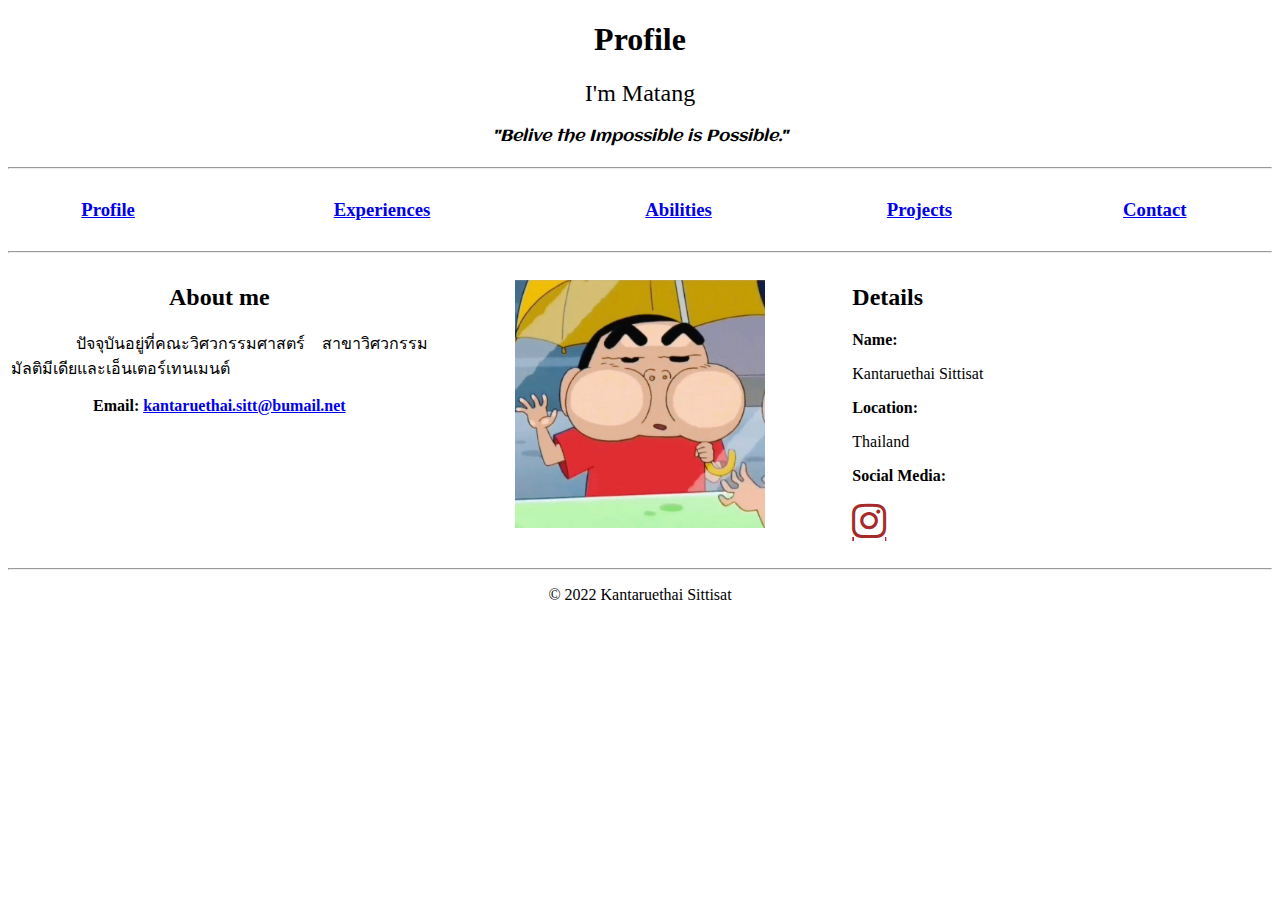
<file: index.html>
<!DOCTYPE html>
<html>

<head>
    <meta charset="utf-8">
    <title>Kantaruethai Profile Site</title>
    <link href='https://fonts.googleapis.com/css?family=Aclonica'rel='stylesheet'>
    <!--line 7,18: Exeternal Resource Link  
        font-family Ref:https://www.w3schools.com/whatis/tryit.asp?font=Aclonica -->
        <link href="https://cdn.jsdelivr.net/npm/bootstrap@5.2.1/dist/css/bootstrap.min.css" rel="stylesheet" integrity="sha384-iYQeCzEYFbKjA/T2uDLTpkwGzCiq6soy8tYaI1GyVh/UjpbCx/TYkiZhlZB6+fzT" crossorigin="anonymous">
</head>

<body>
    <!-- Header -->
    <!-- Ref:https://developer.mozilla.org/en-US/docs/Web/CSS/font-family-->
    <h1 style="text-align: center; font-family: cursive;">Profile</h1>
    <h2 style="text-align: center; font-family: cursive; font-weight:normal">
        I'm Matang</h2>  
    <h4 style="text-align: center; font-family: Aclonica ; font-weight:normal"><i>
        "Belive the Impossible is Possible."</i></h4>    
    <hr>
    <!-- Menu -->
    <table style="width:100%; text-align: center">
        <tr>
            <td>
                <h3><a href="index.html">Profile</a></h3>
            </td>
            <td>
                <h3><a href="experiences.html">Experiences</a></h3>
            </td>
            <td>
                <h3><a href="abilities.html">Abilities</a></h3>
            </td>
            <td>
                <h3><a href="projects.html">Projects</a></h3>
            </td>
            <td>
                <h3><a href="contact.html">Contact</a></h3>
            </td>
        </tr>
    </table>  
    <hr>
    <table>
        <tr>
            <th style="width: 33.33%; vertical-align: top;"><h2 >About me</h2>
                <p style="font-weight:normal; text-align: justify;">&nbsp;&nbsp;&nbsp;
                  ปัจจุบันอยู่ที่คณะวิศวกรรมศาสตร์ สาขาวิศวกรรมมัลติมีเดียและเอ็นเตอร์เทนเมนต์
                </p>
                <p>Email: <a href="kantaruethai.sitt@bumail.net">kantaruethai.sitt@bumail.net</a></p>
            </th>
            <th style="width: 33.33%; vertical-align: top;">
                <!--Crop Circle Image: https://crop-circle.imageonline.co/-->
                <p><img src="images/profile.jpg" alt="Abhisit Ukham" style="width: 60%;"></p>
                </th>
                <th style="width: 33.33%; vertical-align: top; text-align: left;"><h2>Details</h2>
                <p>Name:</p>
                    <p style="font-weight:normal;">Kantaruethai Sittisat</p>
                <p>Location:</p>
                    <p style="font-weight:normal;">Thailand</p>
                    <p>Social Media:</p>
                    <!--Reference Social Media Icons-->
                    <link rel="stylesheet" href="https://cdnjs.cloudflare.com/ajax/libs/font-awesome/4.7.0/css/font-awesome.min.css">    
                    <!--Icons Class Reference: https://www.w3schools.com/icons/icons_reference.asp-->
                    <p><a href="https://www.instagram.com/matang._.m/" class="fa fa-instagram" target="_blank" style="font-size: 40px; color: brown;"></a>
                        
                    </p>
            </th>
        </tr>
    </table>
    <hr>
    <p style="text-align: center;">© 2022 Kantaruethai Sittisat</p>
    
</body>
</html>
</file>
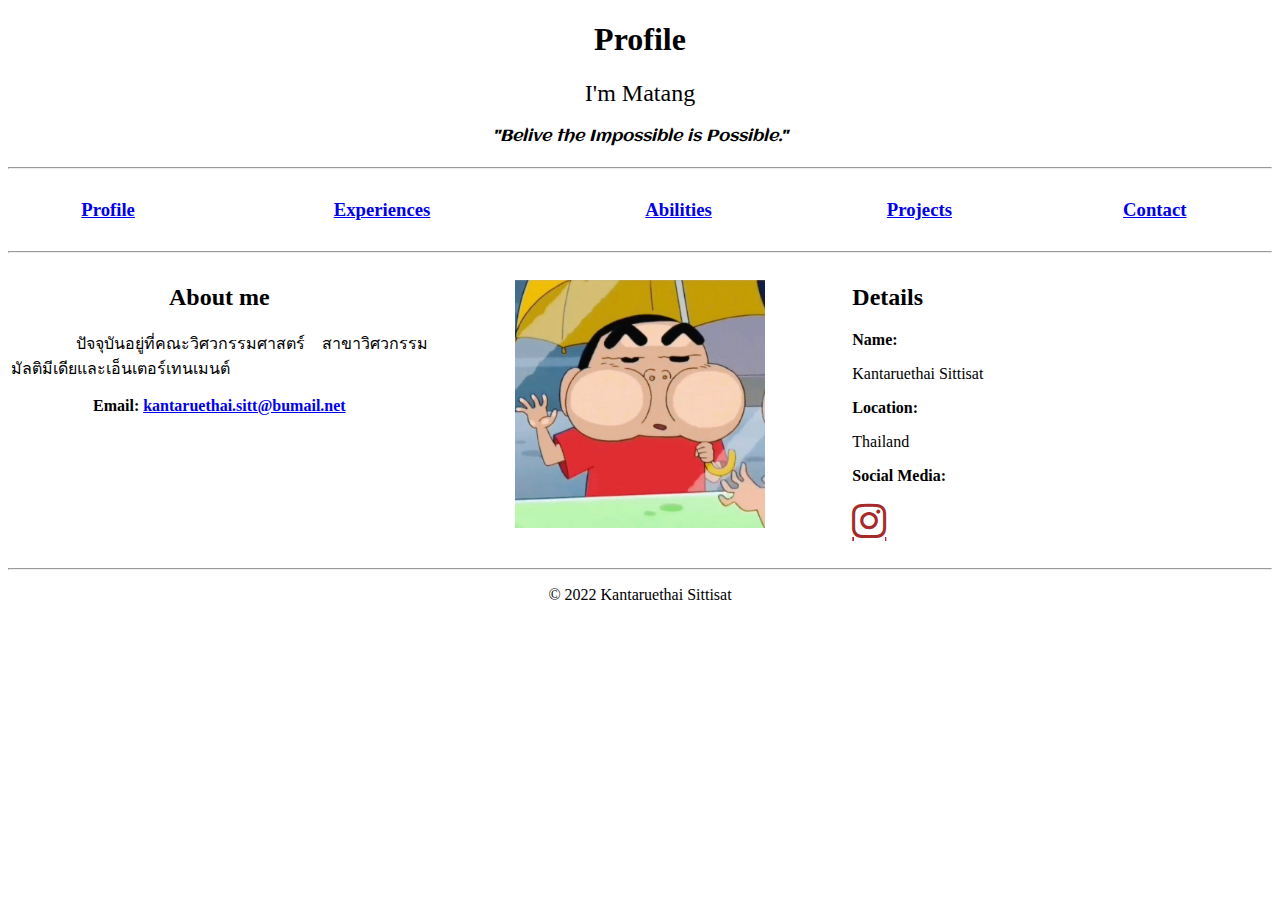
<file: Kantaruethai-s-Profile-main/Kantaruethai-s-Profile-main/index.html>
<!DOCTYPE html>
<html>

<head>
    <meta charset="utf-8">
    <title>Abhisit Profile Site</title>
    <link href='https://fonts.googleapis.com/css?family=Aclonica'rel='stylesheet'>
    <!--line 7,18: Exeternal Resource Link  
        font-family Ref:https://www.w3schools.com/whatis/tryit.asp?font=Aclonica -->
</head>

<body>
    <!-- Header -->
    <!-- Ref:https://developer.mozilla.org/en-US/docs/Web/CSS/font-family-->
    <h1 style="text-align: center; font-family: cursive;">Profile</h1>
    <h2 style="text-align: center; font-family: cursive; font-weight:normal">
        I'm Matang</h2>  
    <h4 style="text-align: center; font-family: Aclonica ; font-weight:normal"><i>
        "Belive the Impossible is Possible."</i></h4>    
    <hr>
    <!-- Menu -->
    <table style="width:100%; text-align: center">
        <tr>
            <td>
                <h3><a href="index.html">Profile</a></h3>
            </td>
            <td>
                <h3><a href="experiences.html">Experiences</a></h3>
            </td>
            <td>
                <h3><a href="abilities.html">Abilities</a></h3>
            </td>
            <td>
                <h3><a href="projects.html">Projects</a></h3>
            </td>
            <td>
                <h3><a href="contact.html">Contact</a></h3>
            </td>
        </tr>
    </table>  
    <hr>
    <table>
        <tr>
            <th style="width: 33.33%; vertical-align: top;"><h2 >About me</h2>
                <p style="font-weight:normal; text-align: justify;">&nbsp;&nbsp;&nbsp;
                  ปัจจุบันอยู่ที่คณะวิศวกรรมศาสตร์ สาขาวิศวกรรมมัลติมีเดียและเอ็นเตอร์เทนเมนต์
                </p>
                <p>Email: <a href="kantaruethai.sitt@bumail.net">kantaruethai.sitt@bumail.net</a></p>
            </th>
            <th style="width: 33.33%; vertical-align: top;">
                <!--Crop Circle Image: https://crop-circle.imageonline.co/-->
                <p><img src="images/profile.jpg" alt="Abhisit Ukham" style="width: 60%;"></p>
                </th>
                <th style="width: 33.33%; vertical-align: top; text-align: left;"><h2>Details</h2>
                <p>Name:</p>
                    <p style="font-weight:normal;">Kantaruethai Sittisat</p>
                <p>Location:</p>
                    <p style="font-weight:normal;">Thailand</p>
                    <p>Social Media:</p>
                    <!--Reference Social Media Icons-->
                    <link rel="stylesheet" href="https://cdnjs.cloudflare.com/ajax/libs/font-awesome/4.7.0/css/font-awesome.min.css">    
                    <!--Icons Class Reference: https://www.w3schools.com/icons/icons_reference.asp-->
                    <p><a href="https://www.instagram.com/matang._.m/" class="fa fa-instagram" target="_blank" style="font-size: 40px; color: brown;"></a>
                        
                    </p>
            </th>
        </tr>
    </table>
    <hr>
    <p style="text-align: center;">© 2022 Kantaruethai Sittisat</p>
</body>
</html>
</file>
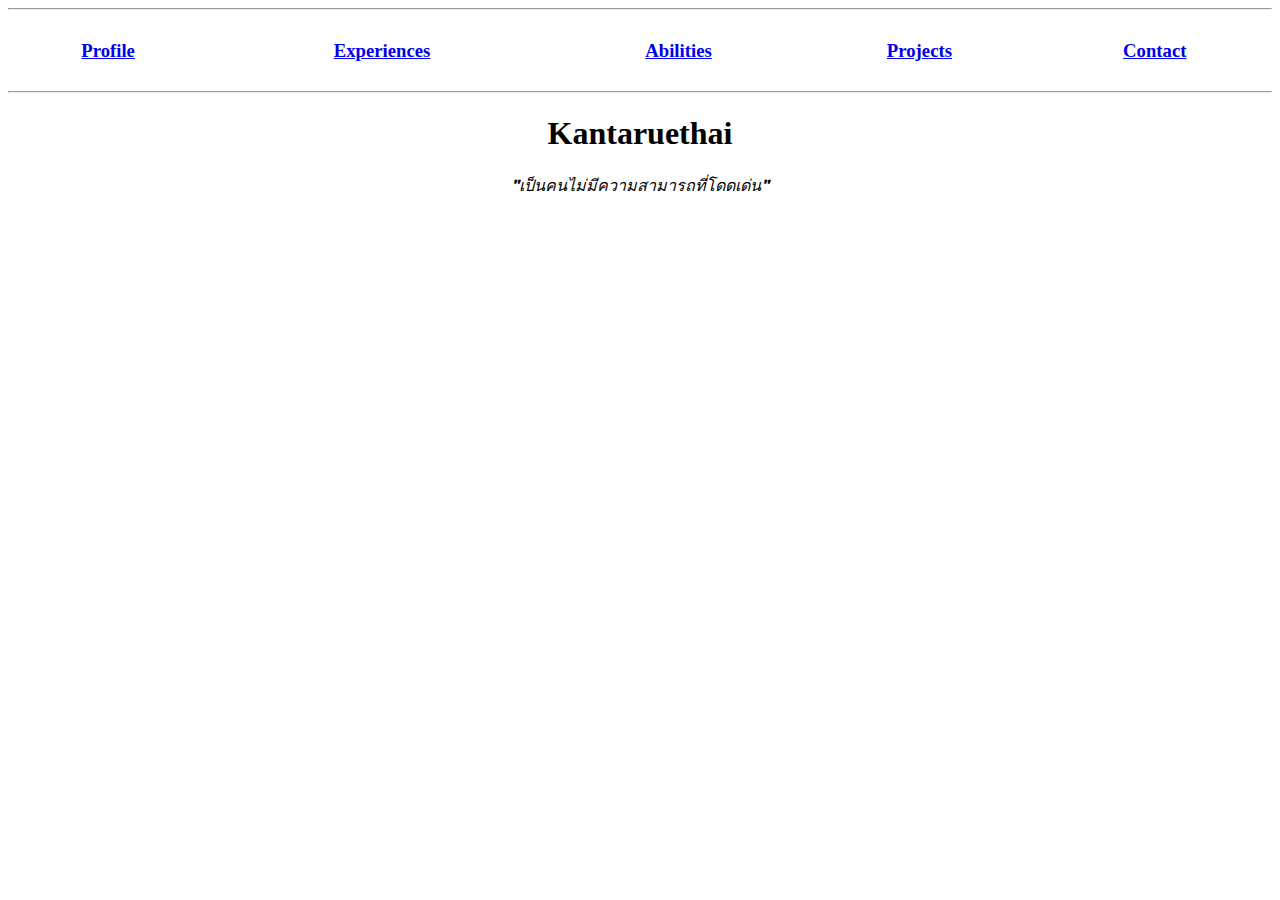
<file: abilities.html>
<!DOCTYPE html>
<html lang="en">

<head>
    <meta charset="UTF-8">
    <title>Kantaruethai Sittisat</title>
    <link href="https://cdn.jsdelivr.net/npm/bootstrap@5.2.1/dist/css/bootstrap.min.css" rel="stylesheet" integrity="sha384-iYQeCzEYFbKjA/T2uDLTpkwGzCiq6soy8tYaI1GyVh/UjpbCx/TYkiZhlZB6+fzT" crossorigin="anonymous">
</head>

<body>
    
    <!-- Menu -->
    <hr>
    <table style="width:100%; text-align: center">
        <tr>
            <td>
                <h3><a href="index.html">Profile</a></h3>
            </td>
            <td>
                <h3><a href="experiences.html">Experiences</a></h3>
            </td>
            <td>
                <h3><a href="abilities.html">Abilities</a></h3>
            </td>
            <td>
                <h3><a href="projects.html">Projects</a></h3>
            </td>
            <td>
                <h3><a href="contact.html">Contact</a></h3>
            </td>
        </tr>
    </table> 
    <hr> 
    <h1 style="text-align: center; font-family: cursive;">Kantaruethai</h1> 
    <!-- Reference: Aclonica Font -->
    <link href='https://fonts.googleapis.com/css?family=Aclonica'rel='stylesheet'> 
    <h4 style="text-align: center; font-family: Aclonica; font-weight:normal"><i>
        "เป็นคนไม่มีความสามารถที่โดดเด่น"</i></h4>
    
            </td>
        </tr>
    </table>
    
</body>

</html>
</file>
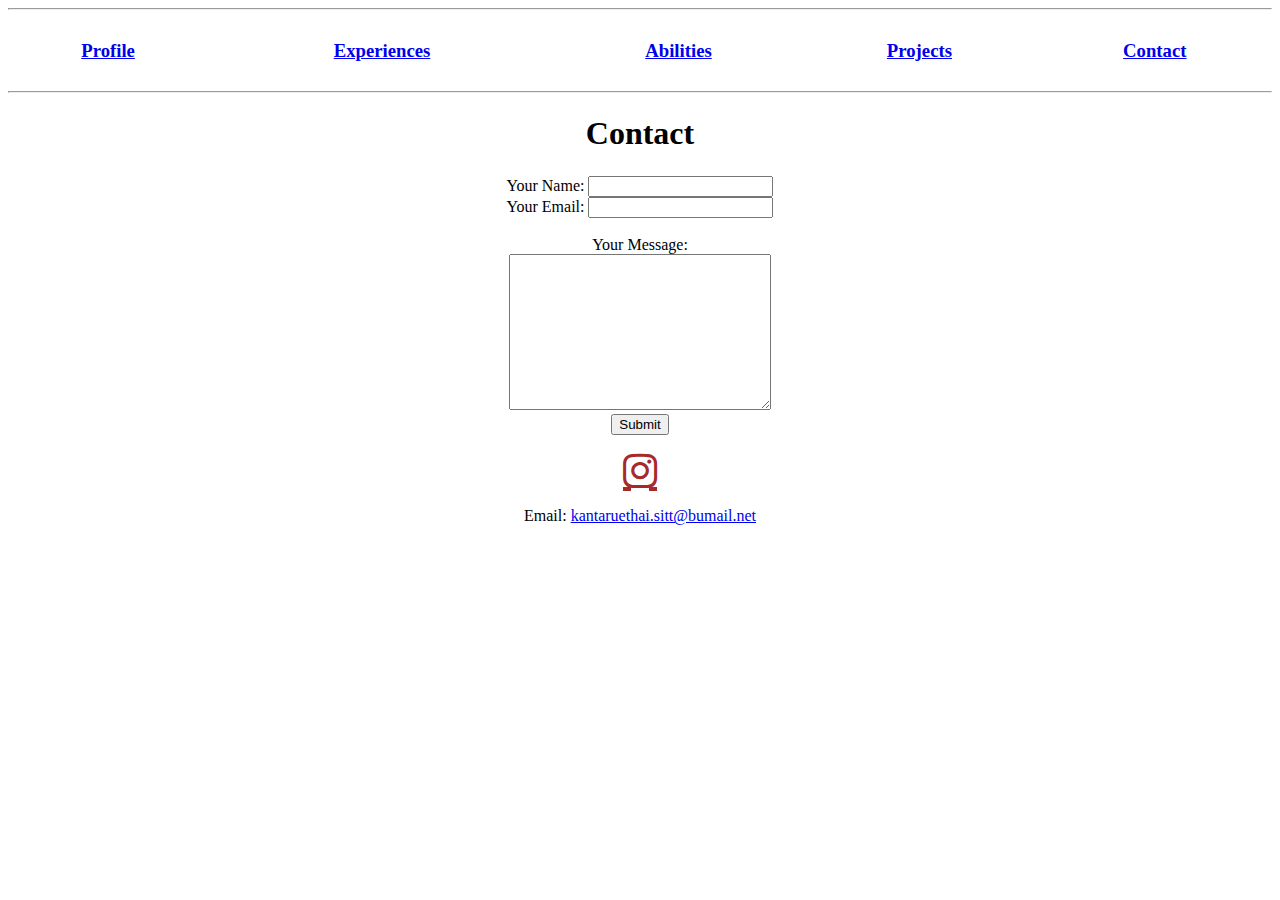
<file: contact.html>
<!DOCTYPE html>
<html lang="en">

<head>
    <meta charset="UTF-8">
    <title>Matang's Contact</title>
    <link href="https://cdn.jsdelivr.net/npm/bootstrap@5.2.1/dist/css/bootstrap.min.css" rel="stylesheet" integrity="sha384-iYQeCzEYFbKjA/T2uDLTpkwGzCiq6soy8tYaI1GyVh/UjpbCx/TYkiZhlZB6+fzT" crossorigin="anonymous">
</head>

<body>
    <!-- Menu -->
    <hr>
    <table style="width:100%; text-align: center">
        <tr>
            <td>
                <h3><a href="index.html">Profile</a></h3>
            </td>
            <td>
                <h3><a href="experiences.html">Experiences</a></h3>
            </td>
            <td>
                <h3><a href="abilities.html">Abilities</a></h3>
            </td>
            <td>
                <h3><a href="projects.html">Projects</a></h3>
            </td>
            <td>
                <h3><a href="contact.html">Contact</a></h3>
            </td>
        </tr>
    </table>
    <hr>
    <h1 style="text-align: center; font-family: cursive;">Contact</h1>
    <table style="width:100%; text-align: center">
        <tr>
            <td>
                <!-- Form: https://developer.mozilla.org/en-US/docs/Web/HTML/Element#forms -->
                <form action="mailto:kantaruethai.sitt@bumail.net" method="POST" enctype="text/plain">
                    <label for="yourName">Your Name:</label>
                    <input type="text" id="yourName" name="yourName" value="">
                    <br>
                    <label for="yourEmail">Your Email:</label>
                    <input type="email" id="yourEmail" name="yourEmail" value="">
                    <br>
                    <br />
                    <label for="yourMessage">Your Message:</label>
                    <br>
                    <textarea id="yourMessage" name="yourMessage" cols="30" rows="10"></textarea>
                    <br>
                    <input type="submit" name="">
                </form>

                <!--Reference Social Media Icons of Awesome 4-->
                <link rel="stylesheet"
                    href="https://cdnjs.cloudflare.com/ajax/libs/font-awesome/4.7.0/css/font-awesome.min.css">
                <p><a href="https://www.instagram.com/matang._.m/" class="fa fa-instagram" target="_blank"
                        style="font-size: 40px; color: brown;"></a>  
                    
                </p>
                <p>Email: <a href="kantaruethai.sitt@bumail.net">kantaruethai.sitt@bumail.net</a></p>
        </tr>
    </table>
</body>

</html>
</file>
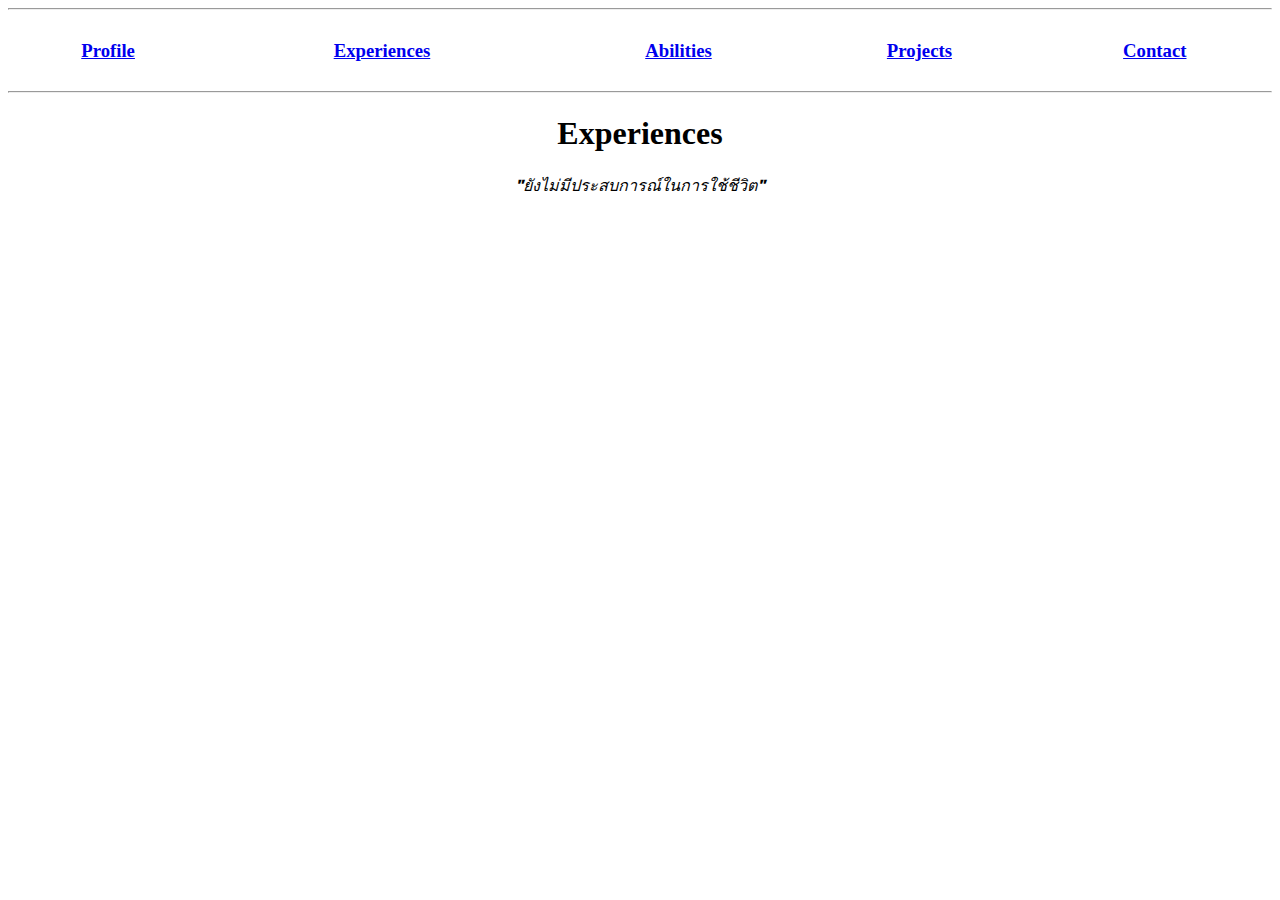
<file: experiences.html>
<!DOCTYPE html>
<head>
    <meta charset="UTF-8">
    <title>Matang's Experiences</title>
    <link href="https://cdn.jsdelivr.net/npm/bootstrap@5.2.1/dist/css/bootstrap.min.css" rel="stylesheet" integrity="sha384-iYQeCzEYFbKjA/T2uDLTpkwGzCiq6soy8tYaI1GyVh/UjpbCx/TYkiZhlZB6+fzT" crossorigin="anonymous">
</head>
<body>
    
    <!-- Menu -->
    <hr>
    <table style="width:100%; text-align: center">
        <tr>
            <td>
                <h3><a href="index.html">Profile</a></h3>
            </td>
            <td>
                <h3><a href="experiences.html">Experiences</a></h3>
            </td>
            <td>
                <h3><a href="abilities.html">Abilities</a></h3>
            </td>
            <td>
                <h3><a href="projects.html">Projects</a></h3>
            </td>
            <td>
                <h3><a href="contact.html">Contact</a></h3>
            </td>
        </tr>
    </table> 
    <hr> 
    <h1 style="text-align: center; font-family: cursive;">Experiences</h1> 
    <!-- Reference: Aclonica Font -->
    <link href='https://fonts.googleapis.com/css?family=Aclonica'rel='stylesheet'> 
    <h4 style="text-align: center; font-family: Aclonica; font-weight:normal"><i>
        "ยังไม่มีประสบการณ์ในการใช้ชีวิต"</i></h4> 
    
</body>
</html>
</file>
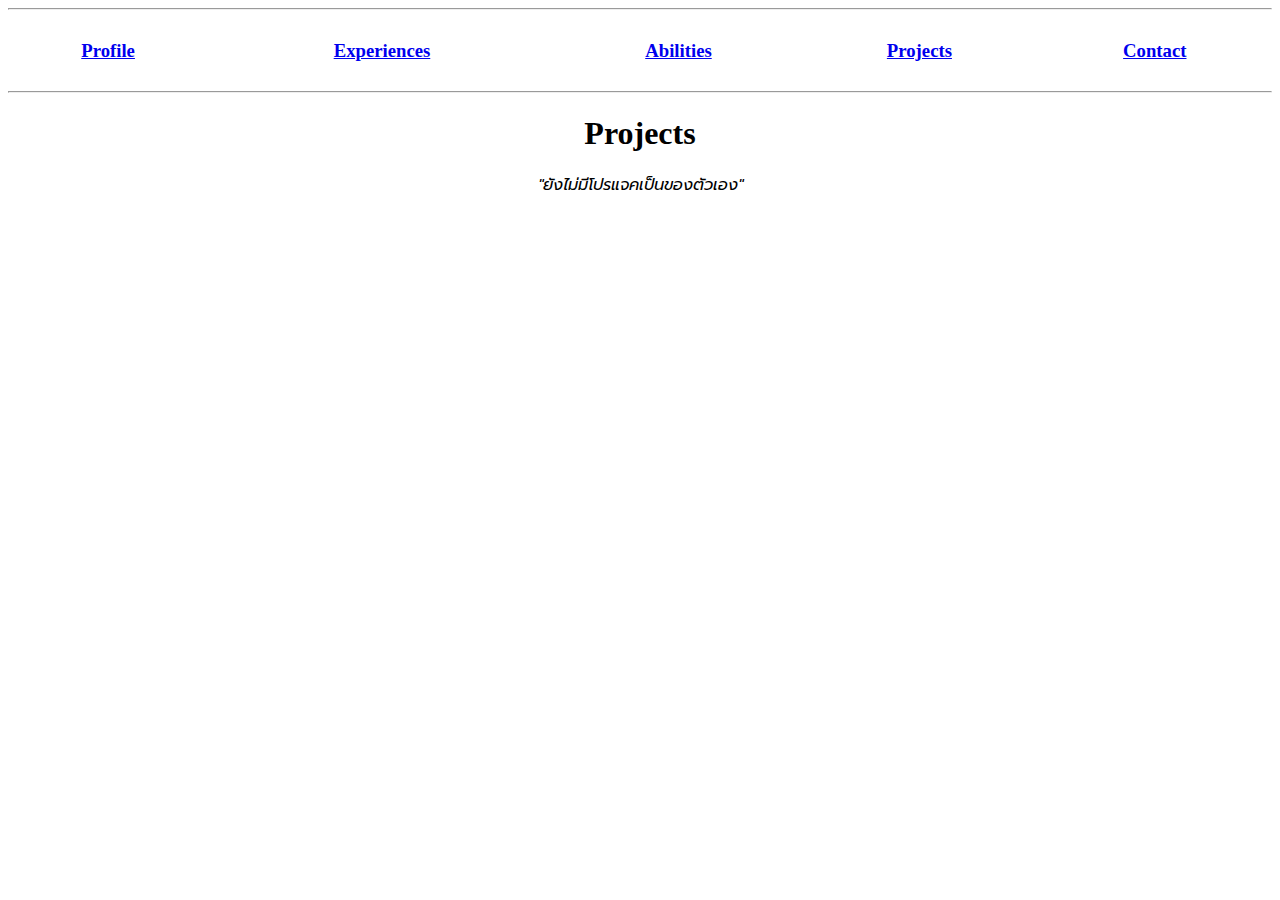
<file: projects.html>
<!DOCTYPE html>
<html lang="en">
<head>
    <meta charset="UTF-8">
    <title>Profile - Kantaruethai Profile</title>
    <link href="https://cdn.jsdelivr.net/npm/bootstrap@5.2.1/dist/css/bootstrap.min.css" rel="stylesheet" integrity="sha384-iYQeCzEYFbKjA/T2uDLTpkwGzCiq6soy8tYaI1GyVh/UjpbCx/TYkiZhlZB6+fzT" crossorigin="anonymous">
</head>
<body>
    <!-- Menu -->
    <hr>
    <table style="width:100%; text-align: center">
        <tr>
            <td>
                <h3><a href="index.html">Profile</a></h3>
            </td>
            <td>
                <h3><a href="experiences.html">Experiences</a></h3>
            </td>
            <td>
                <h3><a href="abilities.html">Abilities</a></h3>
            </td>
            <td>
                <h3><a href="projects.html">Projects</a></h3>
            </td>
            <td>
                <h3><a href="contact.html">Contact</a></h3>
            </td>
        </tr>
    </table> 
    <hr> 
    <h1 style="text-align: center; font-family: cursive;">Projects</h1> 
    <!-- Reference: Aclonica Font -->
    <link href='https://fonts.googleapis.com/css?family=Prompt'rel='stylesheet'> 
    <h4 style="text-align: center; font-family: Prompt; font-weight:normal"><i>
        "ยังไม่มีโปรแจคเป็นของตัวเอง"</i></h4>
        
       
            
</body>
</html>
</file>
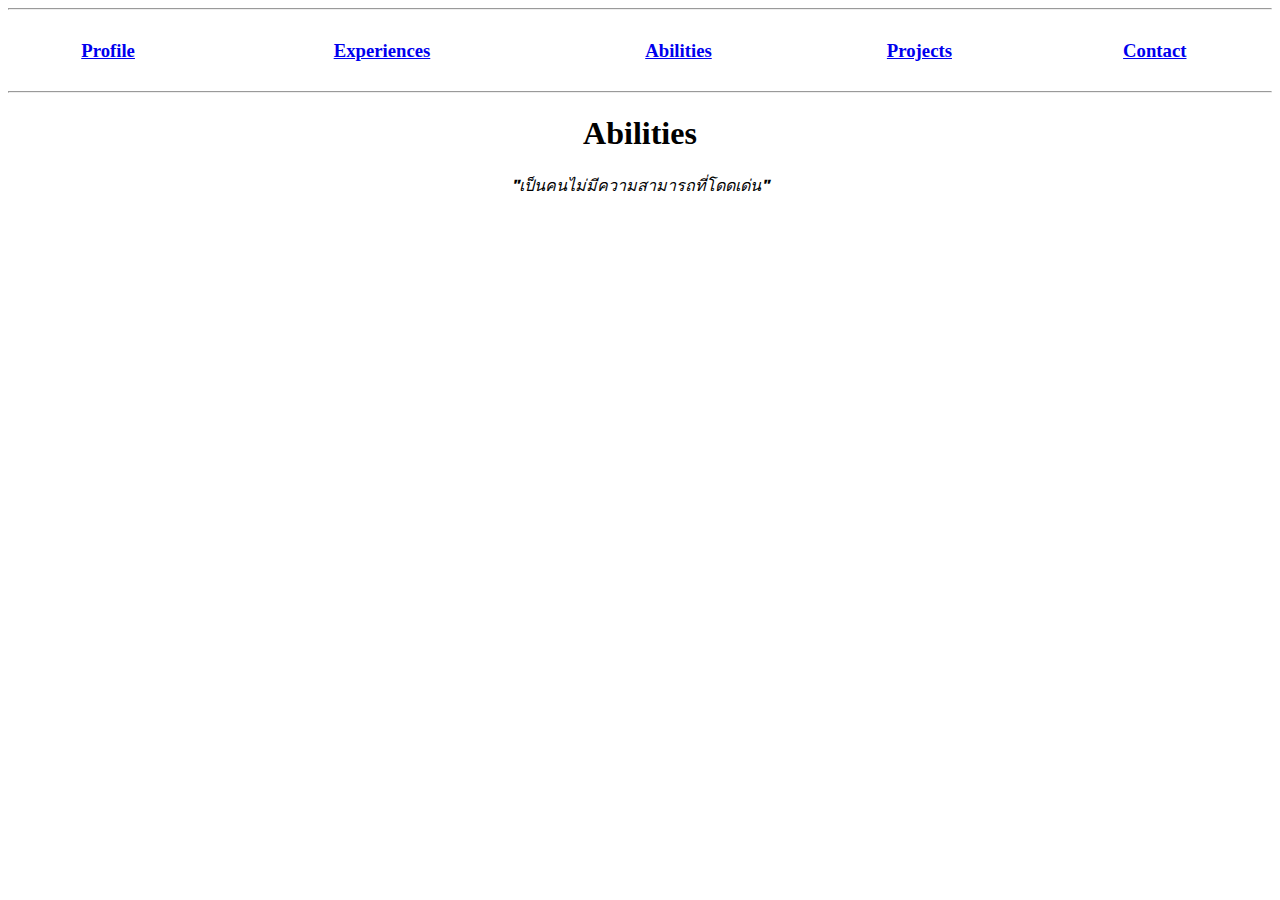
<file: Kantaruethai-s-Profile-main/Kantaruethai-s-Profile-main/abilities.html>
<!DOCTYPE html>
<html lang="en">

<head>
    <meta charset="UTF-8">
    <title>Kantaruethai Sittisat</title>
</head>

<body>
    <!-- Menu -->
    <hr>
    <table style="width:100%; text-align: center">
        <tr>
            <td>
                <h3><a href="index.html">Profile</a></h3>
            </td>
            <td>
                <h3><a href="experiences.html">Experiences</a></h3>
            </td>
            <td>
                <h3><a href="abilities.html">Abilities</a></h3>
            </td>
            <td>
                <h3><a href="projects.html">Projects</a></h3>
            </td>
            <td>
                <h3><a href="contact.html">Contact</a></h3>
            </td>
        </tr>
    </table> 
    <hr> 
    <h1 style="text-align: center; font-family: cursive;">Abilities</h1> 
    <!-- Reference: Aclonica Font -->
    <link href='https://fonts.googleapis.com/css?family=Aclonica'rel='stylesheet'> 
    <h4 style="text-align: center; font-family: Aclonica; font-weight:normal"><i>
        "เป็นคนไม่มีความสามารถที่โดดเด่น"</i></h4>
    
            </td>
        </tr>
    </table>
</body>

</html>
<div class="progress">
    <div class="progress-bar" role="progressbar" aria-valuenow="0" aria-valuemin="0" aria-valuemax="100"></div>
  </div>
  <div class="progress">
    <div class="progress-bar" role="progressbar" style="width: 25%" aria-valuenow="25" aria-valuemin="0" aria-valuemax="100"></div>
  </div>
  <div class="progress">
    <div class="progress-bar" role="progressbar" style="width: 50%" aria-valuenow="50" aria-valuemin="0" aria-valuemax="100"></div>
  </div>
  <div class="progress">
    <div class="progress-bar" role="progressbar" style="width: 75%" aria-valuenow="75" aria-valuemin="0" aria-valuemax="100"></div>
  </div>
  <div class="progress">
    <div class="progress-bar" role="progressbar" style="width: 100%" aria-valuenow="100" aria-valuemin="0" aria-valuemax="100"></div>
  </div>
</file>
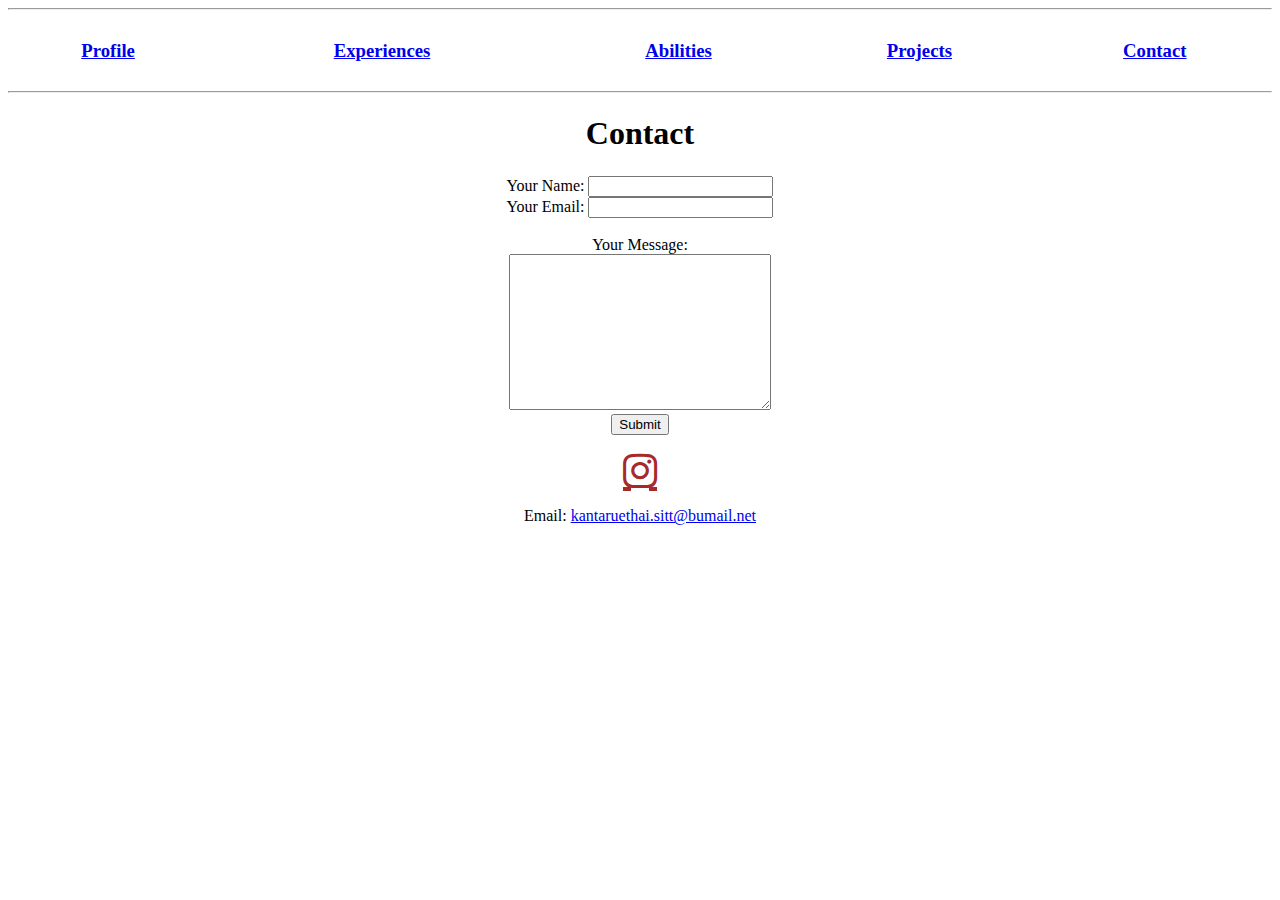
<file: Kantaruethai-s-Profile-main/Kantaruethai-s-Profile-main/contact.html>
<!DOCTYPE html>
<html lang="en">

<head>
    <meta charset="UTF-8">
    <title>Matang's Contact</title>
</head>

<body>
    <!-- Menu -->
    <hr>
    <table style="width:100%; text-align: center">
        <tr>
            <td>
                <h3><a href="index.html">Profile</a></h3>
            </td>
            <td>
                <h3><a href="experiences.html">Experiences</a></h3>
            </td>
            <td>
                <h3><a href="abilities.html">Abilities</a></h3>
            </td>
            <td>
                <h3><a href="projects.html">Projects</a></h3>
            </td>
            <td>
                <h3><a href="contact.html">Contact</a></h3>
            </td>
        </tr>
    </table>
    <hr>
    <h1 style="text-align: center; font-family: cursive;">Contact</h1>
    <table style="width:100%; text-align: center">
        <tr>
            <td>
                <!-- Form: https://developer.mozilla.org/en-US/docs/Web/HTML/Element#forms -->
                <form action="mailto:kantaruethai.sitt@bumail.net" method="POST" enctype="text/plain">
                    <label for="yourName">Your Name:</label>
                    <input type="text" id="yourName" name="yourName" value="">
                    <br>
                    <label for="yourEmail">Your Email:</label>
                    <input type="email" id="yourEmail" name="yourEmail" value="">
                    <br>
                    <br />
                    <label for="yourMessage">Your Message:</label>
                    <br>
                    <textarea id="yourMessage" name="yourMessage" cols="30" rows="10"></textarea>
                    <br>
                    <input type="submit" name="">
                </form>

                <!--Reference Social Media Icons of Awesome 4-->
                <link rel="stylesheet"
                    href="https://cdnjs.cloudflare.com/ajax/libs/font-awesome/4.7.0/css/font-awesome.min.css">
                <p><a href="https://www.instagram.com/matang._.m/" class="fa fa-instagram" target="_blank"
                        style="font-size: 40px; color: brown;"></a>  
                    
                </p>
                <p>Email: <a href="kantaruethai.sitt@bumail.net">kantaruethai.sitt@bumail.net</a></p>
        </tr>
    </table>
</body>

</html>
</file>
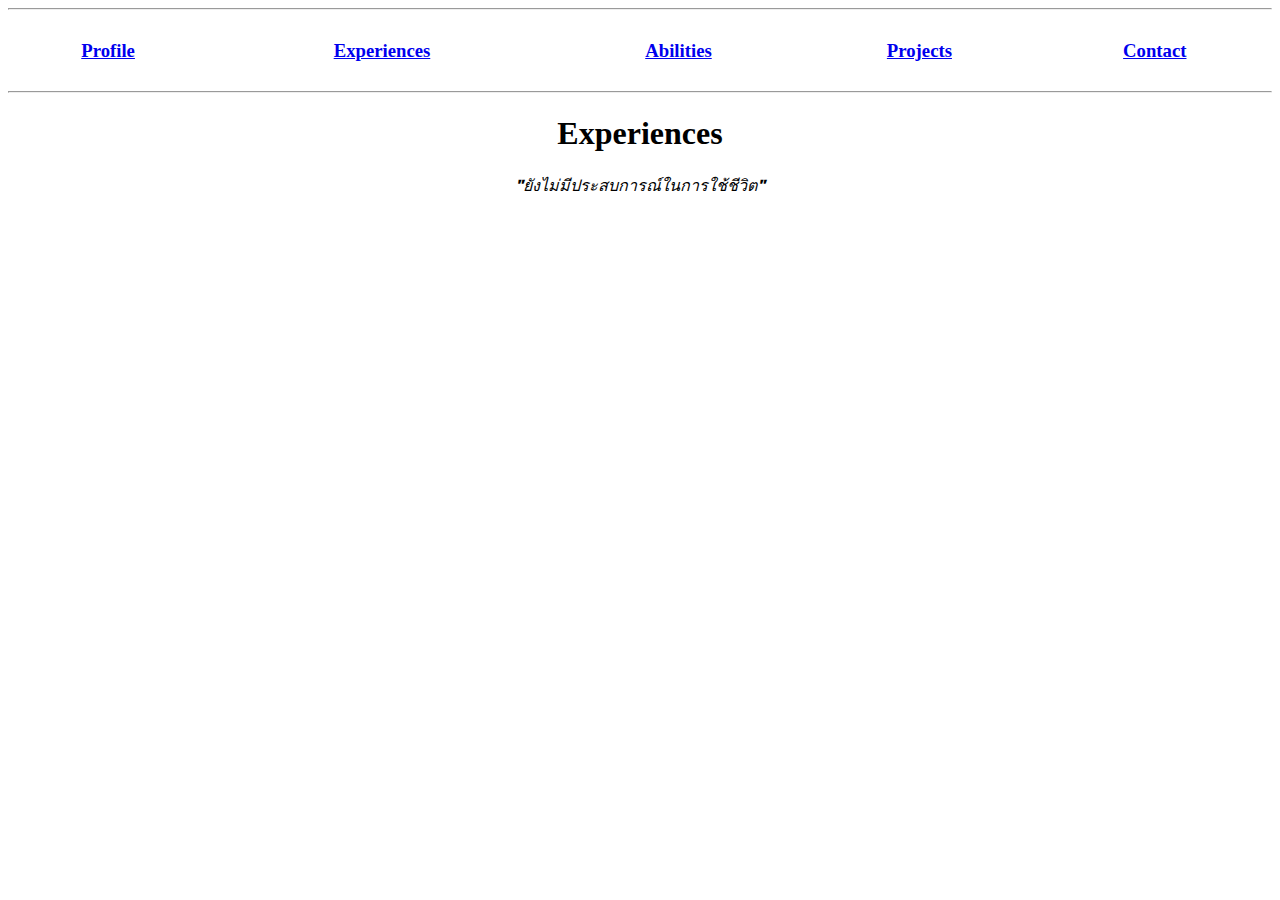
<file: Kantaruethai-s-Profile-main/Kantaruethai-s-Profile-main/experiences.html>
<!DOCTYPE html>
<head>
    <meta charset="UTF-8">
    <title>Matang's Experiences</title>
</head>
<body>
    <!-- Menu -->
    <hr>
    <table style="width:100%; text-align: center">
        <tr>
            <td>
                <h3><a href="index.html">Profile</a></h3>
            </td>
            <td>
                <h3><a href="experiences.html">Experiences</a></h3>
            </td>
            <td>
                <h3><a href="abilities.html">Abilities</a></h3>
            </td>
            <td>
                <h3><a href="projects.html">Projects</a></h3>
            </td>
            <td>
                <h3><a href="contact.html">Contact</a></h3>
            </td>
        </tr>
    </table> 
    <hr> 
    <h1 style="text-align: center; font-family: cursive;">Experiences</h1> 
    <!-- Reference: Aclonica Font -->
    <link href='https://fonts.googleapis.com/css?family=Aclonica'rel='stylesheet'> 
    <h4 style="text-align: center; font-family: Aclonica; font-weight:normal"><i>
        "ยังไม่มีประสบการณ์ในการใช้ชีวิต"</i></h4> 
    
</body>
</html>
</file>
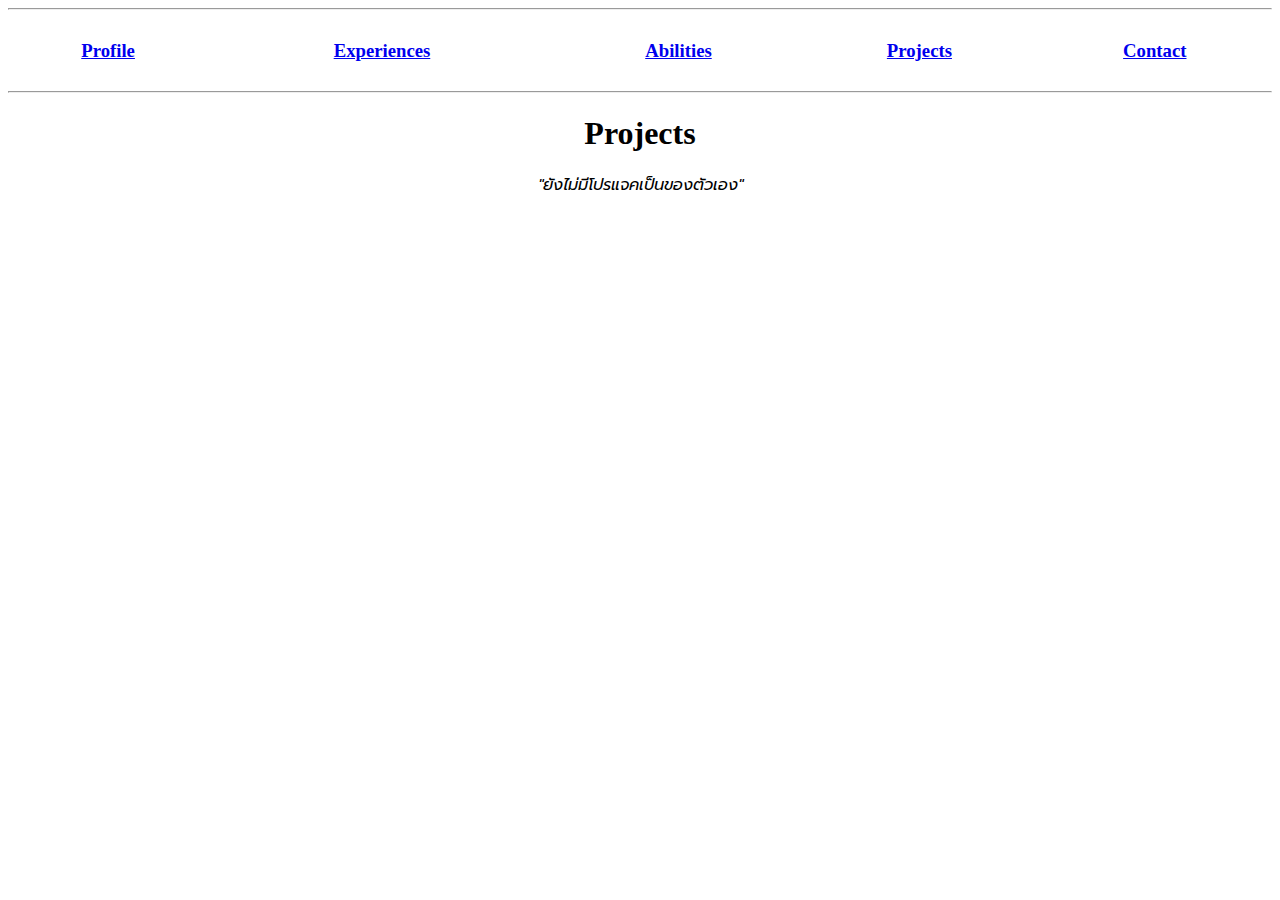
<file: Kantaruethai-s-Profile-main/Kantaruethai-s-Profile-main/projects.html>
<!DOCTYPE html>
<html lang="en">
<head>
    <meta charset="UTF-8">
    <title>Profile - Kantaruethai Profile</title>
</head>
<body>
    <!-- Menu -->
    <hr>
    <table style="width:100%; text-align: center">
        <tr>
            <td>
                <h3><a href="index.html">Profile</a></h3>
            </td>
            <td>
                <h3><a href="experiences.html">Experiences</a></h3>
            </td>
            <td>
                <h3><a href="abilities.html">Abilities</a></h3>
            </td>
            <td>
                <h3><a href="projects.html">Projects</a></h3>
            </td>
            <td>
                <h3><a href="contact.html">Contact</a></h3>
            </td>
        </tr>
    </table> 
    <hr> 
    <h1 style="text-align: center; font-family: cursive;">Projects</h1> 
    <!-- Reference: Aclonica Font -->
    <link href='https://fonts.googleapis.com/css?family=Prompt'rel='stylesheet'> 
    <h4 style="text-align: center; font-family: Prompt; font-weight:normal"><i>
        "ยังไม่มีโปรแจคเป็นของตัวเอง"</i></h4>
        
       
            
</body>
</html>
</file>
